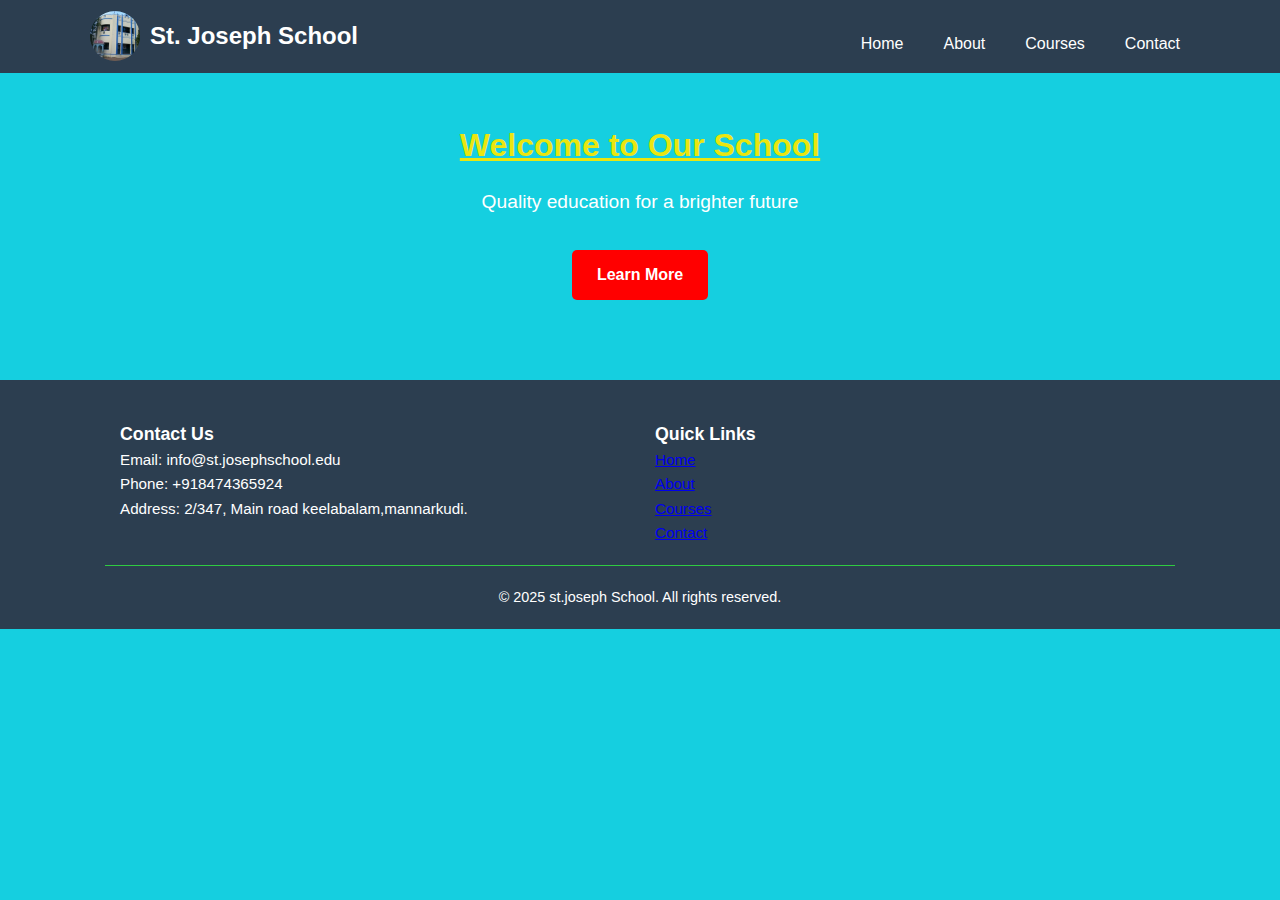
<file: index.html>
<!DOCTYPE html>
<html lang="en">

<head>
    <meta charset="UTF-8">
    <meta name="viewport" content="width=device-width, initial-scale=1.0">
    <title>ST.JOSEPH HIGH SCHOOL</title>
    <link rel="stylesheet" href="style.css">
</head>

<body>
    <header>
        <div class="container header-content">
            <div class="header-left">
                <div class="logo">
                    <img src="logo.jpg" alt="St. Joseph School Logo">
                </div>
                <span class="logo-text">St. Joseph School</span>
            </div>
            <nav>
                <ul>
                    <li><a href="index.html">Home</a></li>
                    <li><a href="about.html">About</a></li>
                    <li><a href="courses.html">Courses</a></li>
                    <li><a href="contact.html">Contact</a></li>
                </ul>
            </nav>
        </div>
    </header>


    <!-- Hero Section -->
    <section class="hero" id="home">
        <div class="container">
            <h1>Welcome to Our School</h1>
            <p>Quality education for a brighter future</p>
            <a href="#about" class="btn">Learn More</a>
        </div>
    </section>

    <!-- Footer -->
    <footer id="contact">
        <div class="container">
            <div class="footer-content">
                <div class="footer-section">
                    <h3>Contact Us</h3>
                    <p>Email: info@st.josephschool.edu</p>
                    <p>Phone: +918474365924</p>
                    <p>Address: 2/347, Main road keelabalam,mannarkudi.</p>
                </div>

                <div class="footer-section">
                    <h3>Quick Links</h3>
                    <p><a href="#home">Home</a></p>
                    <p><a href="#about">About</a></p>
                    <p><a href="#courses">Courses</a></p>
                    <p><a href="#contact">Contact</a></p>
                </div>

            </div>

            <div class="footer-bottom">
                <p>&copy; 2025 st.joseph School. All rights reserved.</p>
            </div>
        </div>
    </footer>
</file>
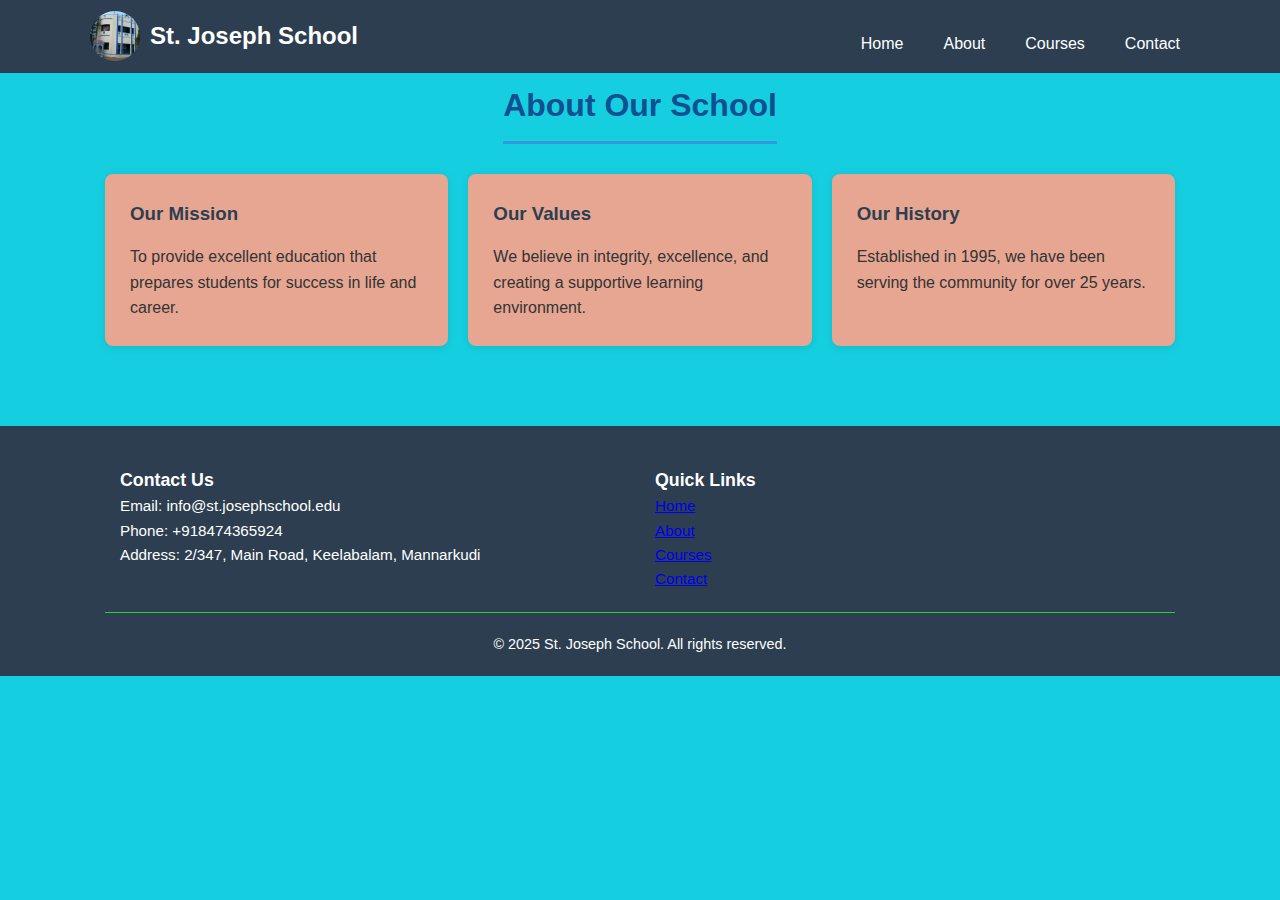
<file: about.html>
<!DOCTYPE html>
<html lang="en">
<head>
    <meta charset="UTF-8">
    <meta name="viewport" content="width=device-width, initial-scale=1.0">
    <title>ST.JOSEPH HIGH SCHOOL</title>
    <link rel="stylesheet" href="style.css">
</head>
<body>
    <!-- Header -->
    <header>
        <div class="container header-content">
        <div class="header-left">
         <div class="logo">
             <img src="logo.jpg" alt="St. Joseph School Logo">
</div>
        <span class="logo-text">St. Joseph School</span>
 </div>
    <nav>
        <ul>
            <li><a href="index.html">Home</a></li>
            <li><a href="about.html">About</a></li>
            <li><a href="courses.html">Courses</a></li>
            <li><a href="contact.html">Contact</a></li>
        </ul>
    </nav>
</div>
    </header>

<!-- About Section -->
    <section class="section" id="about">
        <div class="container">
            <div class="section-title">
                <h2>About Our School</h2>
</div>
         <div class="cards">
         <div class="card">
            <h3>Our Mission</h3>
                <p>To provide excellent education that prepares students for success in life and career.</p>
</div>
        <div class="card">
            <h3>Our Values</h3>
                 <p>We believe in integrity, excellence, and creating a supportive learning environment.</p>
 </div>
         <div class="card">
            <h3>Our History</h3>
                <p>Established in 1995, we have been serving the community for over 25 years.</p>
</div>
</div>
</div>
</section>

<!-- Footer -->
    <footer>
        <div class="container">
        <div class="footer-content">
        <div class="footer-section">
            <h3>Contact Us</h3>
               <p>Email: info@st.josephschool.edu</p>
               <p>Phone: +918474365924</p>
               <p>Address: 2/347, Main Road, Keelabalam, Mannarkudi</p>
 </div>

       <div class="footer-section">
            <h3>Quick Links</h3>
                <p><a href="index.html">Home</a></p>
                <p><a href="about.html">About</a></p>
                <p><a href="courses.html">Courses</a></p>
                <p><a href="contact.html">Contact</a></p>
</div>
</div>

       <div class="footer-bottom">
            <p>&copy; 2025 St. Joseph School. All rights reserved.</p>
</div>
 </div>
 </footer>
</body>
</html>
</file>
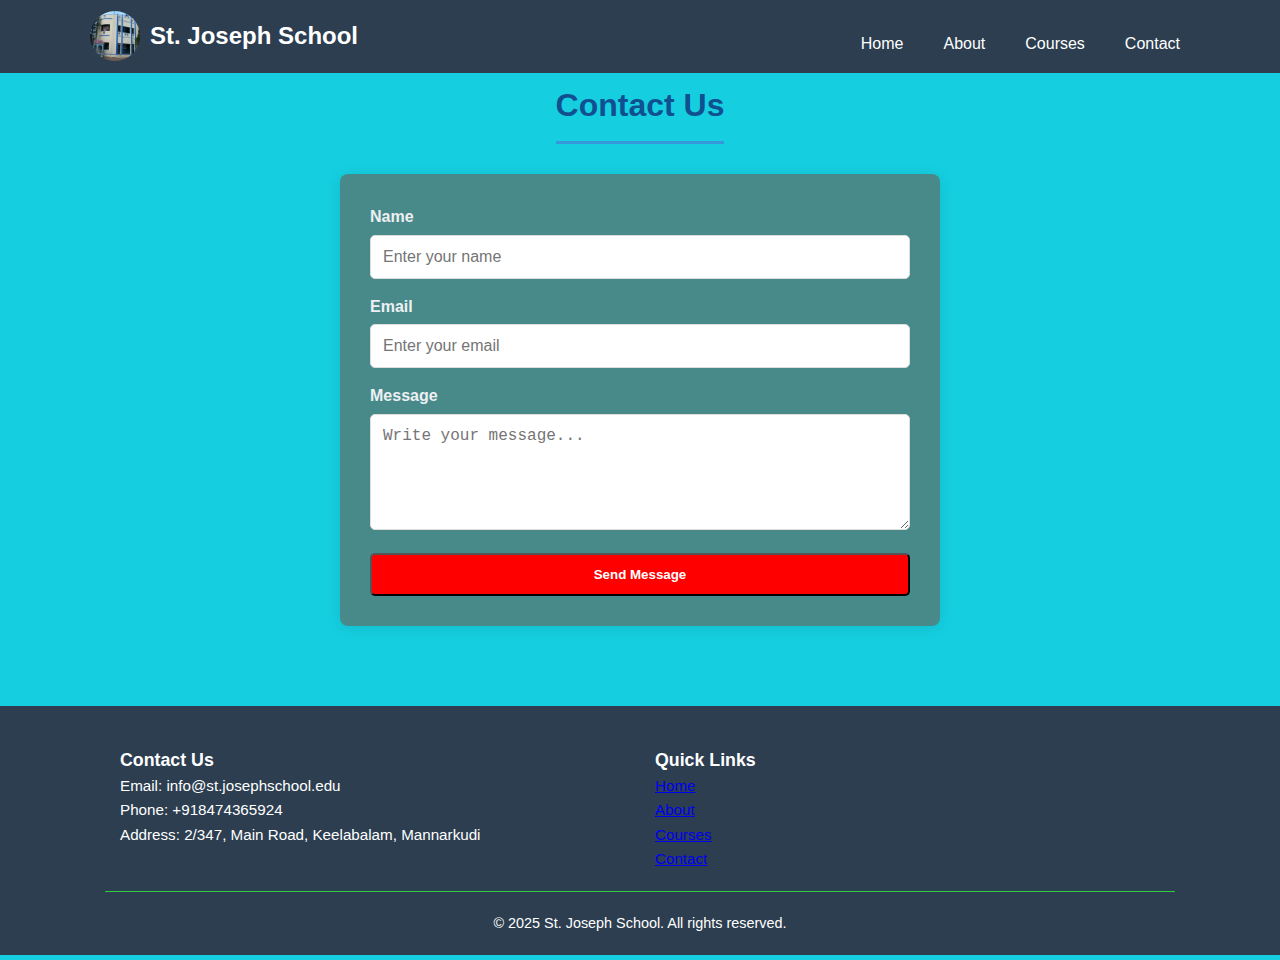
<file: contact.html>
<!DOCTYPE html>
<html lang="en">
<head>
    <meta charset="UTF-8">
    <meta name="viewport" content="width=device-width, initial-scale=1.0">
    <title>ST. JOSEPH HIGH SCHOOL - Contact</title>
    <link rel="stylesheet" href="style.css">
</head>
<body>
<header>
    <div class="container header-content">
        <div class="header-left">
        <div class="logo">
                <img src="logo.jpg" alt="St. Joseph School Logo">
</div>
        <span class="logo-text">St. Joseph School</span>
 </div>
        <nav>
            <ul>
                <li><a href="index.html">Home</a></li>
                <li><a href="about.html">About</a></li>
                <li><a href="courses.html">Courses</a></li>
                <li><a href="contact.html">Contact</a></li>
            </ul>
     </nav>
</div>
</header>


<!-- Contact Section -->
    <section class="section" id="contact">
        <div class="container">
        <div class="section-title">
            <h2>Contact Us</h2>
</div>

    <div class="contact-box">
     <form>
    <div class="input-group">
    <label>Name</label>
    <input type="text" placeholder="Enter your name" required>
</div>

     <div class="input-group">
     <label>Email</label>
     <input type="email" placeholder="Enter your email" required>
 </div>

    <div class="input-group">
    <label>Message</label>
    <textarea rows="5" placeholder="Write your message..."></textarea>
</div>

     <button type="submit" class="btn">Send Message</button>
    </form>
</div>
</div>
 </section>

<!-- Footer -->
    <footer>
        <div class="container">
        <div class="footer-content">
        <div class="footer-section">
            <h3>Contact Us</h3>
            <p>Email: info@st.josephschool.edu</p>
            <p>Phone: +918474365924</p>
            <p>Address: 2/347, Main Road, Keelabalam, Mannarkudi</p>
</div>

        <div class="footer-section">
            <h3>Quick Links</h3>
            <p><a href="index.html">Home</a></p>
            <p><a href="about.html">About</a></p>
            <p><a href="courses.html">Courses</a></p>
            <p><a href="contact.html">Contact</a></p>
</div>
</div>

        <div class="footer-bottom">
         <p>&copy; 2025 St. Joseph School. All rights reserved.</p>
</div>
</div>
</footer>
</body>
</html>
</file>
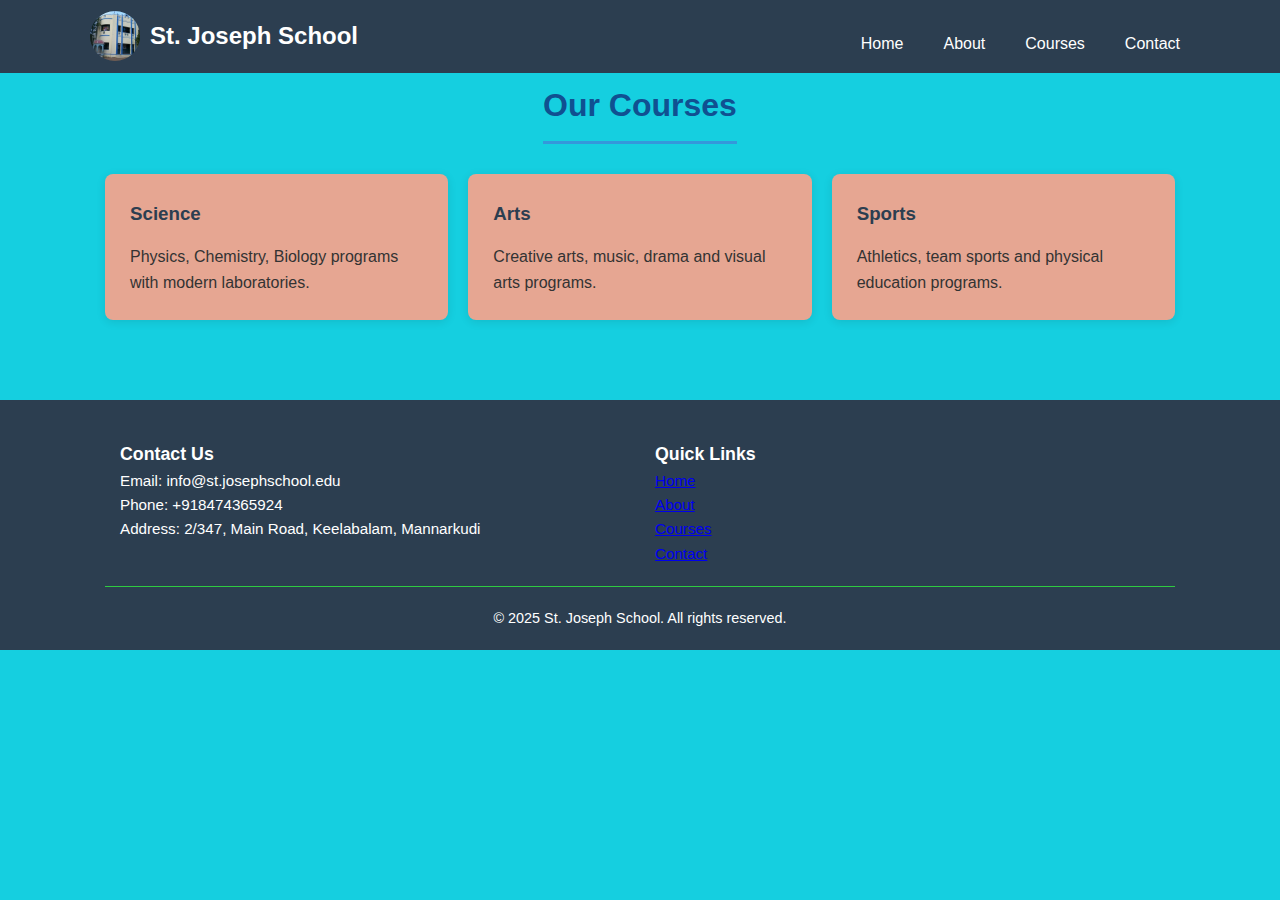
<file: courses.html>
<!DOCTYPE html>
<html lang="en">
<head>
    <meta charset="UTF-8">
    <meta name="viewport" content="width=device-width, initial-scale=1.0">
    <title>ST. JOSEPH HIGH SCHOOL - Courses</title>
    <link rel="stylesheet" href="style.css">
</head>
<body>
<header>
    <div class="container header-content">
    <div class="header-left">
    <div class="logo">
    <img src="logo.jpg" alt="St. Joseph School Logo">
 </div>
    <span class="logo-text">St. Joseph School</span>
 </div>
    <nav>
        <ul>
            <li><a href="index.html">Home</a></li>
            <li><a href="about.html">About</a></li>
            <li><a href="courses.html">Courses</a></li>
            <li><a href="contact.html">Contact</a></li>
        </ul>
</nav>
</div>
</header>

<!-- Courses Section -->
    <section class="section" id="courses">
        <div class="container">
        <div class="section-title">
            <h2>Our Courses</h2>
</div>
        <div class="cards">
        <div class="card">
            <h3>Science</h3>
            <p>Physics, Chemistry, Biology programs with modern laboratories.</p>
</div>
        <div class="card">
             <h3>Arts</h3>
               <p>Creative arts, music, drama and visual arts programs.</p>
</div>
            <div class="card">
                <h3>Sports</h3>
                 <p>Athletics, team sports and physical education programs.</p>
</div>
</div>
</div>
</section>

<!-- Footer -->
    <footer>
        <div class="container">
        <div class="footer-content">
        <div class="footer-section">
            <h3>Contact Us</h3>
                <p>Email: info@st.josephschool.edu</p>
                <p>Phone: +918474365924</p>
                <p>Address: 2/347, Main Road, Keelabalam, Mannarkudi</p>
 </div>

        <div class="footer-section">
            <h3>Quick Links</h3>
                <p><a href="index.html">Home</a></p>
                <p><a href="about.html">About</a></p>
                <p><a href="courses.html">Courses</a></p>
                <p><a href="contact.html">Contact</a></p>
</div>
 </div>

        <div class="footer-bottom">
            <p>&copy; 2025 St. Joseph School. All rights reserved.</p>
</div>
</div>
</footer>
</body>
</html>
</file>
<file: style.css>
/*  BASIC*/
* {
    margin: 0;
    padding: 0;
    box-sizing: border-box;
}

body {
    font-family: Arial, sans-serif;
    line-height: 1.6;
    color: #333;
    background-color: #f5f5f5;
}

/*  CONTAINER */
.container {
    width: 90%;
    max-width: 1100px;
    margin: 0 auto;
    padding: 0 15px;
}

/* HEADER  */
header {
    background: #2c3e50;
    color: white;
    padding: 0.4rem 0;
    position: fixed;
    width: 100%;
    top: 0;
    z-index: 100;
}

.header-content {
    display: flex;
    justify-content: space-between;
    align-items: center;
    padding: 5px 0;
}

/* Logo container */
.header-left {
    display: flex;
    align-items: center;
    gap: 10px;
}

/* Circular logo image */
.logo {
    width: 50px;
    height: 50px;
    border-radius: 50%;
    overflow: hidden;
    background: #2c3e50;
}

.logo img {
    width: 100%;
    height: 100%;
    object-fit: cover;
}

/* Logo text */
.logo-text {
    font-size: 1.5rem;
    font-weight: bold;
    color: #ffffff;
}


nav ul {
    display: flex;
    list-style: none;
    gap: 20px;
}

nav a {
    color: white;
    text-decoration: none;
    padding: 5px 10px;
    font-weight: 500;
}

nav a:hover {
    background: #34495e;
    border-radius: 3px;
}

/* HERO */
.hero {
    background:rgb(21, 207, 224);
    color:white;
    padding: 120px 0 80px;
    text-align: center;
}

.hero h1 {
    color: #eae60f;
    font-size: 2.5rem;
    margin-bottom: 1rem;
    text-decoration:underline;
}

.hero p {
    font-size: 1.2rem;
    margin-bottom: 2rem;
}

/* BUTTONS */
.btn {
    display: inline-block;
    background: red;
    color: white;
    padding: 12px 25px;
    border-radius: 5px;
    text-decoration: none;
    font-weight: bold;
    transition: background 0.3s ease;
}

.btn:hover {
    background: green;
}

/* CONTENT  */
.section {
    padding: 80px 0;
}

.section-title {
    text-align: center;
    margin-bottom: 30px;
}

.section-title h2 {
    font-size: 2rem;
    color: #105091;
    border-bottom: 3px solid #3498db;
    display: inline-block;
    padding-bottom: 10px;
}

/* CARDS */
.cards {
    display: flex;
    flex-wrap: wrap;
    gap: 20px;
    justify-content: center;
    flex-direction: column; 
}

.card {
    background: rgb(230, 166, 146);
    padding: 25px;
    border-radius: 8px;
    box-shadow: 0 2px 10px rgba(0,0,0,0.1);
    flex: 1;
    min-width: 250px;
    max-width: 350px;
}

.card h3 {
    color: #2c3e50;
    margin-bottom: 15px;
}

/* CONTACT  */
.contact-box {
    max-width: 600px;
    margin: 0 auto;
    background: rgb(72, 138, 137);
    padding: 30px;
    border-radius: 8px;
    box-shadow: 0 2px 15px rgba(0,0,0,0.1);
}

.contact-box form .input-group {
    margin-bottom: 15px;
}

.contact-box form label {
    display: block;
    margin-bottom: 5px;
    font-weight: bold;
    color: #edf0f3;
}

.contact-box form input,
.contact-box form textarea {
    width: 100%;
    padding: 12px;
    border: 1px solid #ddd;
    border-radius: 5px;
    font-size: 1rem;
}

.contact-box form textarea {
    resize: vertical;
}

.contact-box form .btn {
    width: 100%;
    text-align: center;
}

/* FOOTER */
footer {
    background: #2c3e50;
    color: white;
    padding: 40px 0 20px; 
    font-size: 0.95rem;
}


.footer-content {
    display: flex;
    flex-wrap: wrap;
    gap: 30px; 
    justify-content: space-between; 
    max-width: 1200px;
    margin: 0 auto 20px;
    padding: 0 15px;
}

.footer-section {
    flex: 1;
    min-width: 200px;
}

links
.footer-section a {
    color: #eae60f; 
    text-decoration: none; 
    transition: color 0.3s ease;
}

.footer-section a:hover {
    color: #2ecc71; 
}


.footer-bottom {
    text-align: center;
    padding-top: 20px;
    border-top: 1px solid #2fcb41;
    font-size: 0.9rem;
}


@media (max-width: 480px) {
    .header-content {
        flex-direction: column;
        text-align: center;
    }

    body {
        background-color: rgb(206, 5, 135); 
    }

    .cards {
        flex-direction: column;  
    }
}


@media screen and (min-width: 1024px) {
    body {
        background-color: rgb(21, 207, 224);
    }

    .cards {
        flex-direction: row;   
    }

    .cards .card {
        width: 30%;             
    }

    nav ul {
        margin-top: 15px;
        flex-wrap: wrap;
        justify-content: center;
    }

    .hero h1 {
        font-size: 2rem;
    }
}
</file>
